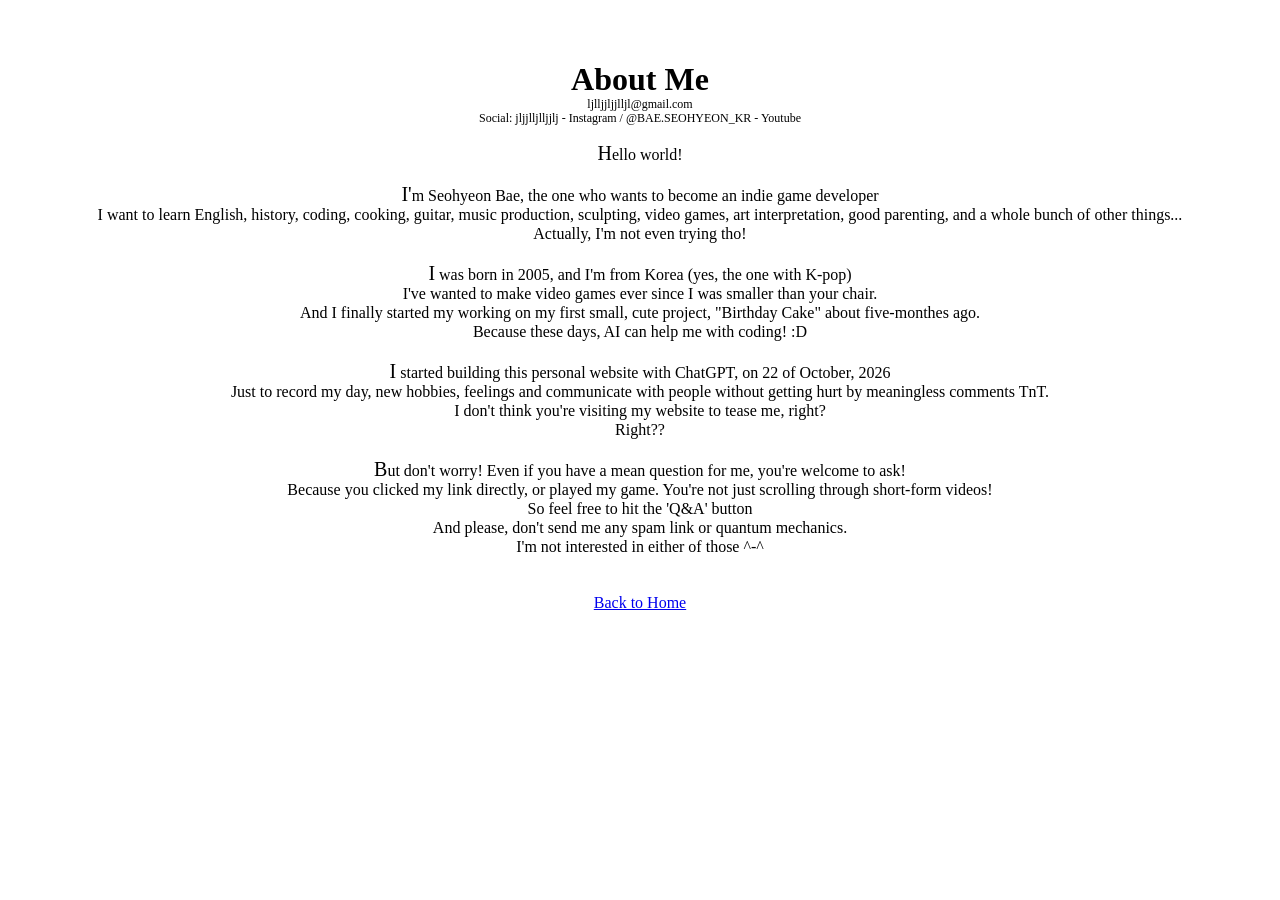
<file: about.html>
<!DOCTYPE html>
<html lang="en">
    <head>
        <meta charset="UTF-8">
        <title>About Me</title>
        <style>
            body{
                margin: 0;

                text-align: center;

                padding-top: 40px;
            }

            .about-text p {
                margin: 0 0 3px;

                line-height: 1;
            }

            .drop-cap::first-letter {
                font-size: 20px;

                font-family: Georgia;
            }

            h1 {
                margin-bottom: 0;
            }

            .contact-info {
                margin-top: 0;
            }

            .contact-info p{
                margin: 0;

                line-height: 1.1;

                font-size: 12px;
            }

        </style>
    </head>

    <body>
        <!-- Main heading of the About Me page.-->
        <h1>About Me</h1>

        <div class="contact-info">
            <p>ljlljjljjlljl@gmail.com </p>
            <p>Social: jljjlljlljjlj - Instagram / @BAE.SEOHYEON_KR - Youtube</p>
        </div>

        <div class="about-text">

            <br>   

            <p class="drop-cap">
                Hello world!
            </p>
            <br>
            <p class="drop-cap">
                I'm Seohyeon Bae, the one who wants to become an indie game developer
            </p>
            <p>I want to learn English, history, coding, cooking, guitar, music production, sculpting, video games, art interpretation, good parenting, and a whole bunch of other things...</p>
            <p>Actually, I'm not even trying tho!</p>
            <br>
            <p class="drop-cap">
                I was born in 2005, and I'm from Korea (yes, the one with K-pop)
            </p>
            <p>I've wanted to make video games ever since I was smaller than your chair.</p>
            <p>And I finally started my working on my first small, cute project, "Birthday Cake" about five-monthes ago.</p>
            <p>Because these days, AI can help me with coding! :D</p>
            <br>
            <p class="drop-cap">
                I started building this personal website with ChatGPT, on 22 of October, 2026
            </p>
            <p>Just to record my day, new hobbies, feelings and communicate with people without getting hurt by meaningless comments TnT.</p>
            <p>I don't think you're visiting my website to tease me, right?</p>
            <p>Right??</p>
            <br>
            <p class="drop-cap">
                But don't worry! Even if you have a mean question for me, you're welcome to ask!
            </p>
            <p>Because you clicked my link directly, or played my game. You're not just scrolling through short-form videos!</p>
            <p>So feel free to hit the 'Q&A' button</p>
            <p>And please, don't send me any spam link or quantum mechanics.</p>
            <p>I'm not interested in either of those ^-^</p>

        </div>

        <!--A link to return to the homepage.-->
        <br>
        <br>

        <a href="index.html">Back to Home</a>
    </body>
</html>
</file>
